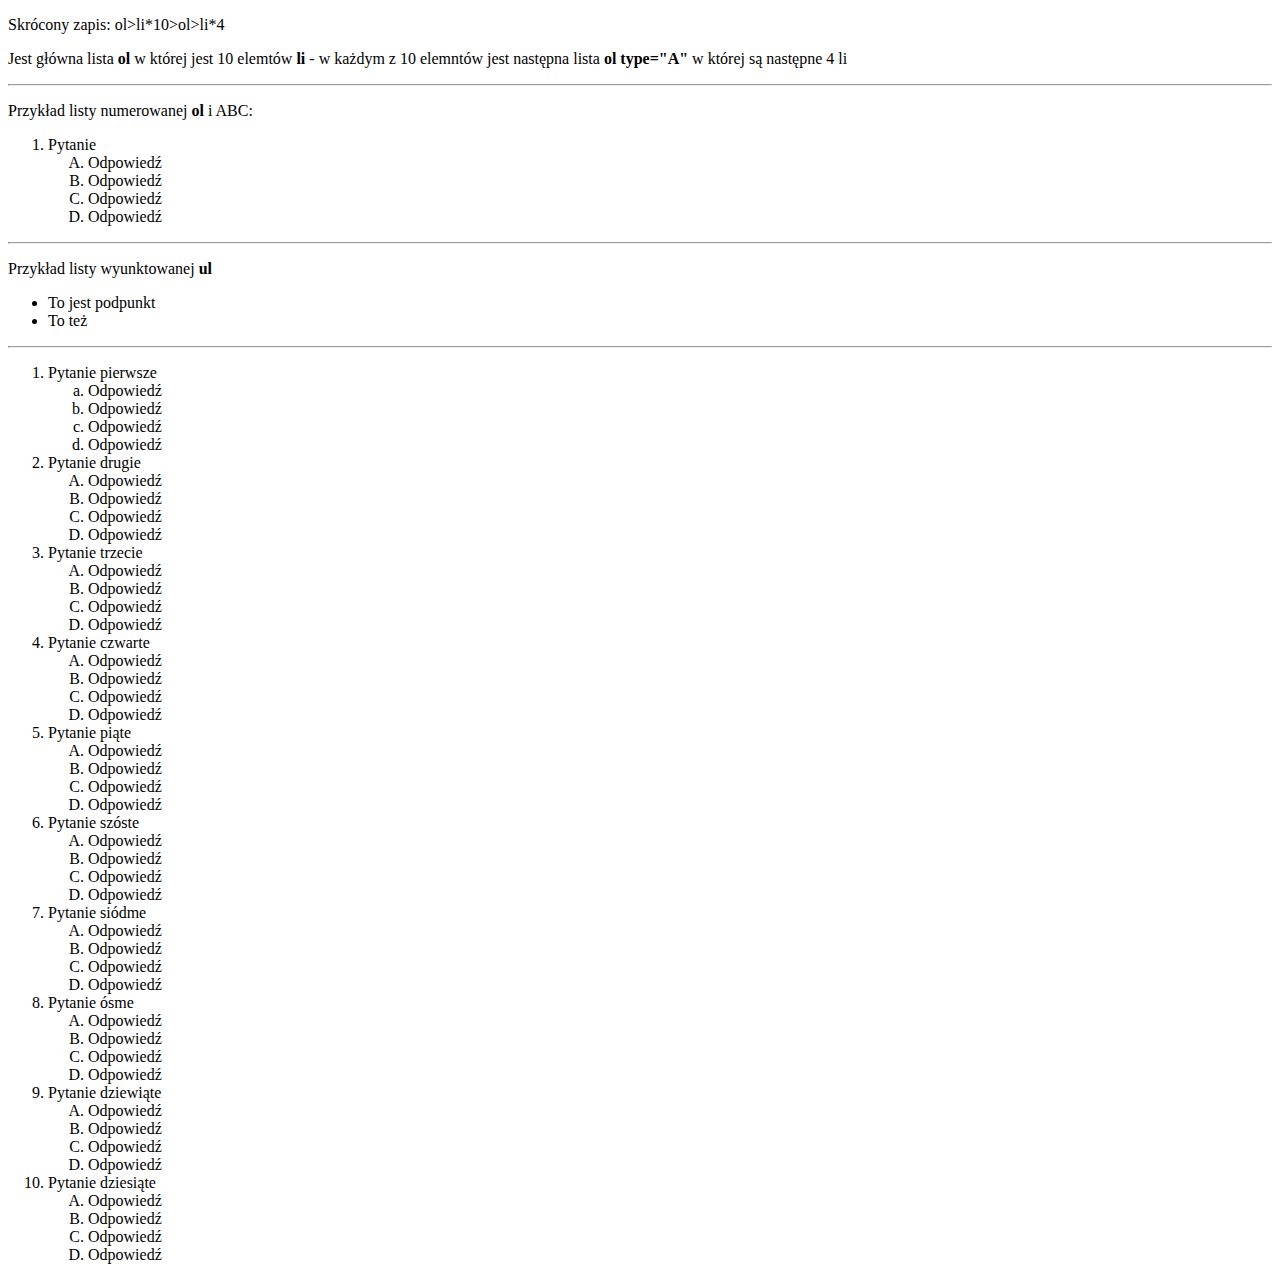
<file: zadanie1/test.html>
<!DOCTYPE html>
<html lang="pl">

<head>
    <meta charset="UTF-8">
    <meta name="viewport" content="width=device-width, initial-scale=1.0">
    <title>Test z 10 pytan</title>
</head>

<body>


    <p>Skrócony zapis: ol>li*10>ol>li*4</p>
    <p>Jest główna lista <b>ol</b> w której jest 10 elemtów <b>li</b> - w każdym z 10 elemntów jest następna lista <b>ol type="A"</b> w której są następne 4 li </p>

    <hr>

    <p>Przykład listy numerowanej <b>ol</b> i ABC:</p>

    <ol>
        <li> Pytanie
            <ol type="A">
                <li>Odpowiedź</li>
                <li>Odpowiedź</li>
                <li>Odpowiedź</li>
                <li>Odpowiedź</li>
            </ol>
        </li>
    </ol>

    <hr>

    <p>Przykład listy wyunktowanej <b>ul</b></p>

    <ul>
        <li>To jest podpunkt</li>
        <li>To też</li>
    </ul>


    <hr>

    <div class="test">
        <ol>
            <li> Pytanie pierwsze
                <ol type="a">
                    <li>Odpowiedź</li>
                    <li>Odpowiedź</li>
                    <li>Odpowiedź</li>
                    <li>Odpowiedź</li>
                </ol>
            </li>
            <li> Pytanie drugie
                <ol type="A">
                    <li>Odpowiedź</li>
                    <li>Odpowiedź</li>
                    <li>Odpowiedź</li>
                    <li>Odpowiedź</li>
                </ol>
            </li>
            <li> Pytanie trzecie
                <ol type="A">
                    <li>Odpowiedź</li>
                    <li>Odpowiedź</li>
                    <li>Odpowiedź</li>
                    <li>Odpowiedź</li>
                </ol>
            </li>
            <li> Pytanie czwarte
                <ol type="A">
                    <li>Odpowiedź</li>
                    <li>Odpowiedź</li>
                    <li>Odpowiedź</li>
                    <li>Odpowiedź</li>
                </ol>
            </li>
            <li> Pytanie piąte
                <ol type="A">
                    <li>Odpowiedź</li>
                    <li>Odpowiedź</li>
                    <li>Odpowiedź</li>
                    <li>Odpowiedź</li>
                </ol>
            </li>
            <li> Pytanie szóste
                <ol Type="A">
                    <li>Odpowiedź</li>
                    <li>Odpowiedź</li>
                    <li>Odpowiedź</li>
                    <li>Odpowiedź</li>
                </ol>
            </li>
            <li> Pytanie siódme
                <ol type="A">
                    <li>Odpowiedź</li>
                    <li>Odpowiedź</li>
                    <li>Odpowiedź</li>
                    <li>Odpowiedź</li>
                </ol>
            </li>
            <li> Pytanie ósme
                <ol type="A">
                    <li>Odpowiedź</li>
                    <li>Odpowiedź</li>
                    <li>Odpowiedź</li>
                    <li>Odpowiedź</li>
                </ol>
            </li>
            <li> Pytanie dziewiąte
                <ol type="A">
                    <li>Odpowiedź</li>
                    <li>Odpowiedź</li>
                    <li>Odpowiedź</li>
                    <li>Odpowiedź</li>
                </ol>
            </li>
            <li> Pytanie dziesiąte
                <ol type="A">
                    <li>Odpowiedź</li>
                    <li>Odpowiedź</li>
                    <li>Odpowiedź</li>
                    <li>Odpowiedź</li>
                </ol>
            </li>
        </ol>


    </div>


</body>

</html>
</file>
